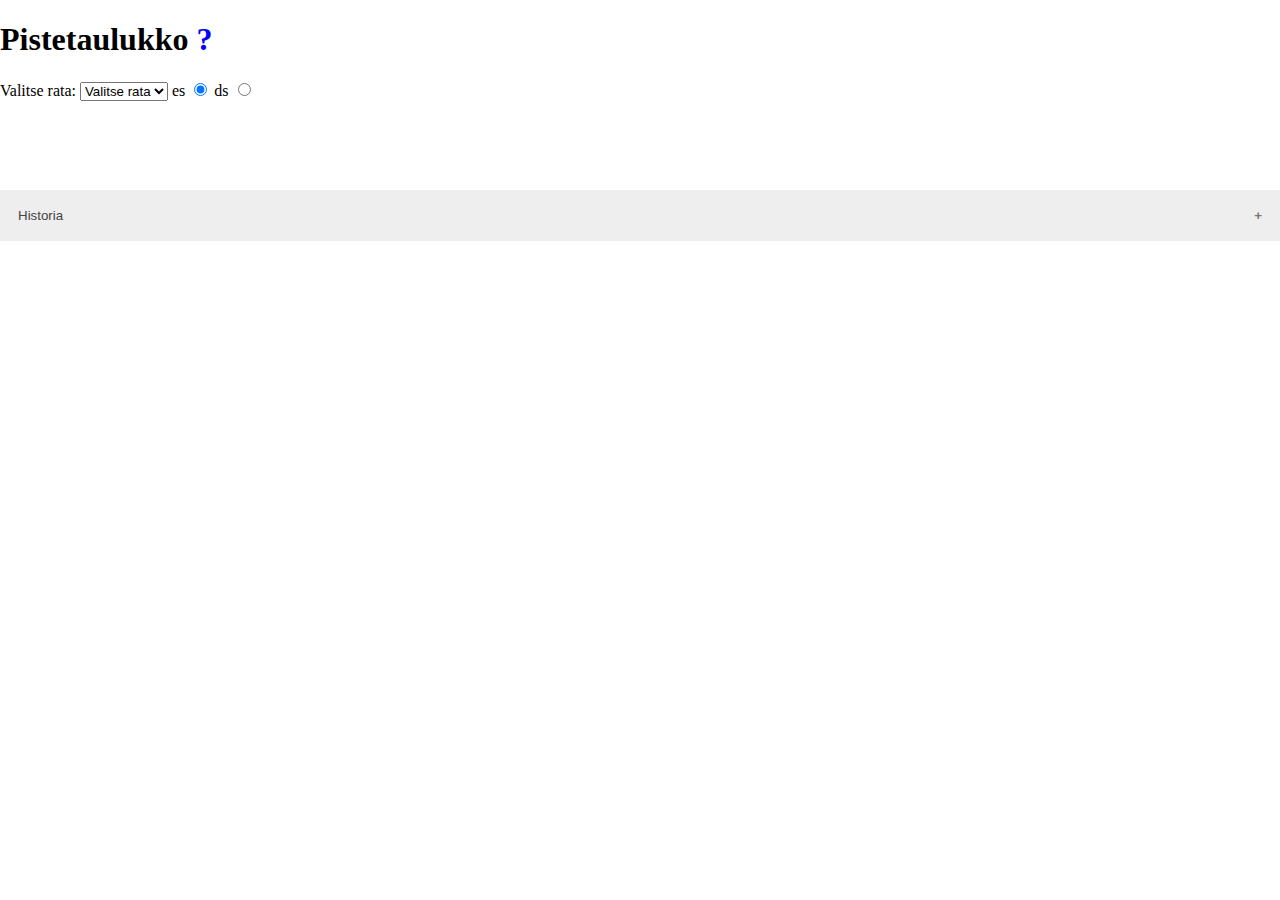
<file: index.html>
<!DOCTYPE html>

<html lang="fi">
<head>
    <meta charset="UTF-8" />
    <title>Pistelaskutaulukko</title>
    <meta name="viewport" content="width=device-width, initial-scale=1.0" />
    <meta name="author" content="Markus2540" />
    <link rel="stylesheet" href="styles/stylesheet.css" />
    <script defer src="scripts/main.js"></script>
</head>
<body>
    <main>
        <h1>Pistetaulukko <span id="instructions"> ? </span></h1>
        <label for="trackselector">Valitse rata:</label>
        <select id="trackselector">
            <option selected value="none">Valitse rata</option>
            <optgroup label="City1">
                <option value="track1">Track 1</option>
                <option value="track2">Track 2</option>
            </optgroup>
            <optgroup label="City2">
                <option value="track3">Track 3</option>
                <option value="track4">Track 4</option>
            </optgroup>
        </select>
        <label for="es">es</label>
        <input type="radio" name="trackSelectorDisabledEnabled" value="es" id="es" checked />
        <label for="ds">ds</label>
        <input type="radio" name="trackSelectorDisabledEnabled" value="ds" id="ds" />
        <br />
        <br />
        <input type="button" id="addPlayer" value="Lisää pelaaja" />
        <br />
        <br />
        <div class="scoreboarddiv">
            <table class="scoreboard">
            </table>
        </div>

        <div class="clearfix">
        <div class="modalBox">
            <canvas id="leftArrow" width="35" height="250"></canvas>
            <canvas id="closeModalBoxLeft" width="35" height="35"></canvas>
            <canvas id="closeModalBoxRight" width="35" height="35"></canvas>
            <canvas id="rightArrow" width="35" height="250"></canvas>
            <div id="modalBoxContent">
            </div>
        </div>
        </div>


        <div class="history">
            <button class="accordion">Historia</button>
            <div class="previousresults">
            </div>
        </div>
        <div class="darkbackground">
            <div id="infobox">
                <p>Valitse rata, avaa/lukitse valitsin es/ds radionappien avulla, lisää pelaajat ja 
                avaa pistemanipuloija klikkaamalla pelaajan radan kohdalla olevaa heittomäärää. 
                Radalta toiselle voit siirtyä nuolisymboleilla ja manipulointi-ikkunan voit sulkea x-merkistä. 
                Yhteenvedon näet viimeisen radan jälkeisellä sivulla, jossa voit myös tallentaa pelaamasi kierroksen.</p>
                <input type="button" id="hideinfobox" value="OK" />
            </div>
        </div>
    </main>

</body>
</html>
</file>
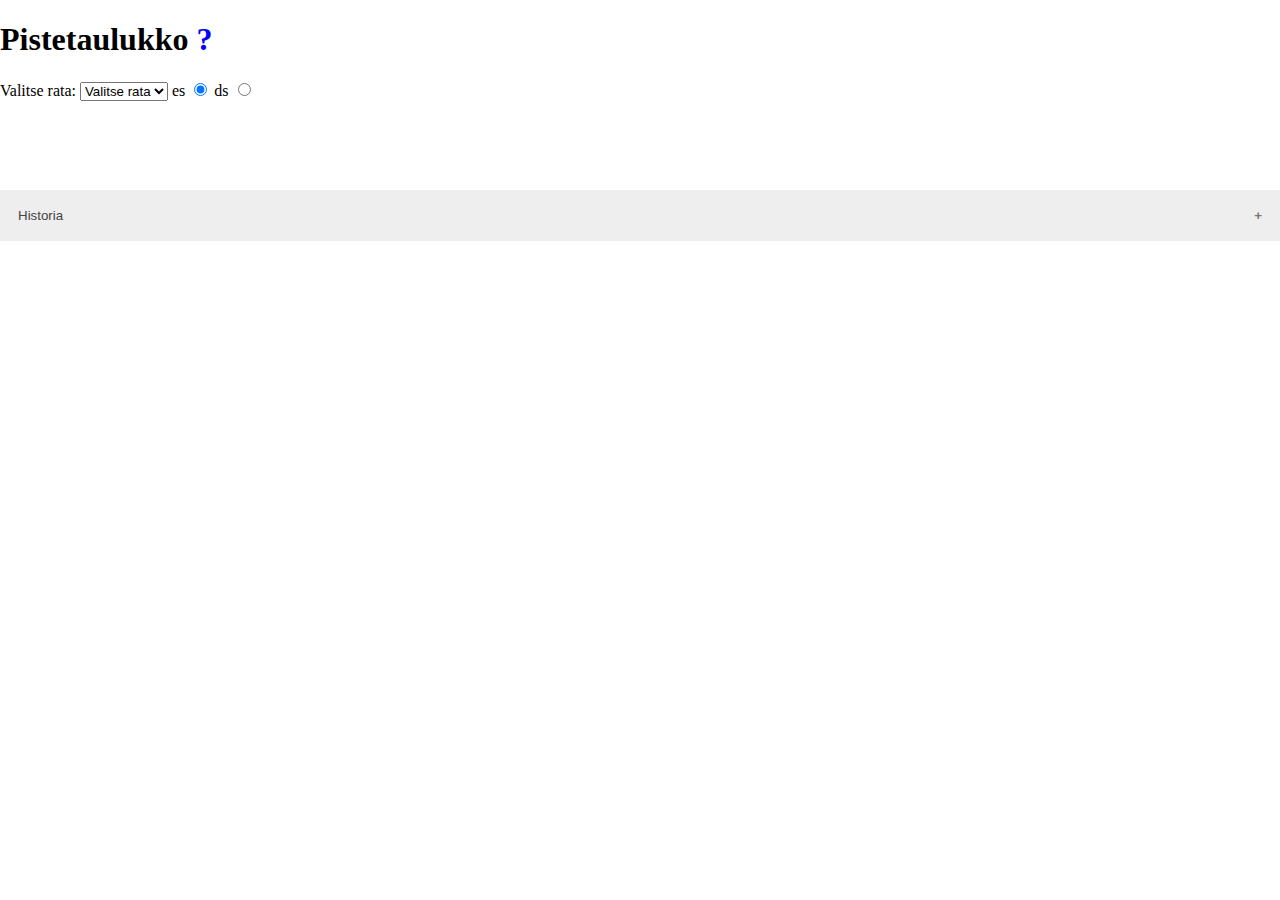
<file: scoretrackeraio.html>
<!DOCTYPE html>

<html lang="fi">
<head>
    <meta charset="UTF-8" />
    <title>Pistelaskutaulukko</title>
    <meta name="viewport" content="width=device-width, initial-scale=1.0" />
    <meta name="author" content="Markus2540" />
    <title>Scorecard</title>
    <meta name="description" content="Disc golf scorecard for a phone.">
    <style>
*{
    box-sizing: border-box;
}
body {
    margin: 0px;
}
td, th {
    border: 3px solid;
    min-width: 30px;
    min-height: 30px;
    text-align: center;
}
table {
    border-collapse: collapse;
}
.modalBox {
    height: 300px;
    width: 90%;
    background-color: lightblue;
    display: none;
    position: relative;
    left: 5vw;
}
.titleDiv {
    grid-area: myArea;
    max-height: 100px;
    text-align: center;
}
#tallennusnappi {
    width: 150px;
    height: 50px;
    margin: auto;
}
#modalBoxContent {
    margin: auto;
    position: relative;
    width: calc(100% - 80px);
    height: 90%;
    top: 5%;
    background-color: lightblue;
    display: grid;
    grid-template-areas: 'myArea myArea myArea';
    overflow: auto;
    text-align: center;
}
.scoreboarddiv {
    width: 95%;
    overflow-x: auto;
    overflow-y: hidden;
    padding-bottom: 15px;
}
#leftArrow {
    position: absolute;
    left: 0px;
    bottom: 0px;
}
#closeModalBoxRight {
    position: absolute;
    right: 0px;
    top: 0px;
}
#closeModalBoxLeft {
    position: absolute;
    Left: 0px;
    top: 0px;
}
#rightArrow {
    position: absolute;
    right: 0px;
    bottom: 0px;
}
#modalBoxContent h2 {
    text-align: center;
}
.clearfix::after {
    content: "";
    clear: both;
    display: table;
}
.history {
    margin-top: 20px;
}
.scoreManipulator {
    padding-left: 10px;
    max-height: 100px;
}
.scoreManipulator p {
    text-align: center;
}
.accordion {
    background-color: #eee;
    color: #444;
    padding: 18px;
    width: 100%;
    border: none;
    text-align: left;
    outline: none;
    transition: 0.4s;
}
.active, .accordion:hover {
    background-color: #ccc;
}
.accordion:after {
    content: '\002B';
    color: #777;
    font-weight: bold;
    float: right;
    margin-left: 5px;
}
.active:after {
    content: '\2212';
}
.previousresults {
    padding: 0 18px;
    background-color: white;
    max-height: 0;
    overflow: hidden;
    transition: max-height 0.2s ease-out;
    margin-bottom: 30px;
}


@media only screen and (max-width: 840px) {
    .modalBox {
        height: 90%;
        width: 90%;
        z-index: 2;
        margin: auto;
        position: fixed;
        top: 5%;
    }

    #modalBoxContent {
        position: relative;
        height: 90%;
        display: grid;
        grid-template-areas: 'myArea myArea';
        overflow: auto;
    }
    
    #leftArrow, #rightArrow {
        width: 35px;
        max-height: 230px;
    }

    .darkbackground {
        position: fixed;
        top: 0px;
        bottom: 0px;
        left: 0px;
        right: 0px;
        z-index: 1;
        display: none;
        background-color: rgba(0, 0, 0, 0.85);
    }
}

@media only screen and (max-width: 440px) {
    .modalBox {
        height: 300px;
        width: 90%;
        z-index: 2;
        margin: auto;
        position: fixed;
        top: 50%;
        transform: translateY(-50%);
    }
    #modalBoxContent {
        position: relative;
        height: 90%;
        grid-template-areas: 'myArea';
    }
}
#instructions {
    color: blue;
}
#infobox {
    display: none;
    position: absolute;
    left: 50%;
    top: 50%;
    transform: translate(-50%, -50%);
    z-index: 2;
    max-width: 400px;
    width: 90%;
    max-height: 300px;
    height: 90%;
    background-color: lightblue;
    padding: 7px;
}
#hideinfobox {
    position: absolute;
    left: 50%;
    transform: translateX(-50%);
}
.manipulatorBtn {
    width: 30px;
    height: 30px;
    border-radius: 50%;
}
    </style>
</head>
<body>
    <main>
        <h1>Pistetaulukko <span id="instructions"> ? </span></h1>
        <label for="trackselector">Valitse rata:</label>
        <select id="trackselector">
            <option selected value="none">Valitse rata</option>
            <optgroup label="City1">
                <option value="track1">Track 1</option>
                <option value="track2">Track 2</option>
            </optgroup>
            <optgroup label="City2">
                <option value="track3">Track 3</option>
                <option value="track4">Track 4</option>
            </optgroup>
        </select>
        <label for="es">es</label>
        <input type="radio" name="trackSelectorDisabledEnabled" value="es" id="es" checked />
        <label for="ds">ds</label>
        <input type="radio" name="trackSelectorDisabledEnabled" value="ds" id="ds" />
        <br />
        <br />
        <input type="button" id="addPlayer" value="Lisää pelaaja" />
        <br />
        <br />
        <div class="scoreboarddiv">
            <table class="scoreboard">
            </table>
        </div>

        <div class="clearfix">
        <div class="modalBox">
            <canvas id="leftArrow" width="35" height="250"></canvas>
            <canvas id="closeModalBoxLeft" width="35" height="35"></canvas>
            <canvas id="closeModalBoxRight" width="35" height="35"></canvas>
            <canvas id="rightArrow" width="35" height="250"></canvas>
            <div id="modalBoxContent">
            </div>
        </div>
        </div>


        <div class="history">
            <button class="accordion">Historia</button>
            <div class="previousresults">
            </div>
        </div>
        <div class="darkbackground">
            <div id="infobox">
                <p>Valitse rata, avaa/lukitse valitsin es/ds radionappien avulla, lisää pelaajat ja 
                avaa pistemanipuloija klikkaamalla pelaajan radan kohdalla olevaa heittomäärää. 
                Radalta toiselle voit siirtyä nuolisymboleilla ja manipulointi-ikkunan voit sulkea x-merkistä. 
                Yhteenvedon näet viimeisen radan jälkeisellä sivulla, jossa voit myös tallentaa pelaamasi kierroksen.</p>
                <input type="button" id="hideinfobox" value="OK" />
            </div>
        </div>
    </main>

<script>
    const trackSelector = document.querySelector('#trackselector');
    trackSelector.value = "none"; //Default selection for trackSelector
    const addPlayer = document.querySelector('#addPlayer');
    addPlayer.hidden = true; //If no track is selected the button for adding a player is hidden
    let db;
    const scoreBoard = document.querySelector('.scoreboard');
    const modalBox = document.querySelector('.modalBox');
    const modalBoxContent = document.querySelector('#modalBoxContent');
    const previousResults = document.querySelector('.previousresults');
    const darkBackground = document.querySelector('.darkbackground');
    const titleDiv = document.querySelector('.titleDiv');
    let parYht, today, date, timeStart, timeEnd, startTime, endTime, roundTime, trackName,
        scores, players, nmbrOfLanes, trackToBuild, selectedTrack, newBodyRef, columnIndex;

    const tracks = [
        {
            "trackID": "track1",
            "trackName": "Track1",
            "lanes": 9,
            "par": [ 3, 3, 3, 3, 4, 3, 3, 3, 3 ],
            "distance": [ 83, 64, 91, 58, 125, 68, 54, 58, 96 ]
        },
        {
            "trackID": "track2",
            "trackName": "Track2",
            "lanes": 18,
            "par": [ 3, 4, 3, 4, 3, 3, 3, 4, 3, 3, 3, 3, 3, 3, 3, 3, 3, 3 ],
            "distance": [ 102, 205, 115, 181, 130, 80, 87, 154, 86, 106, 52, 166, 165, 107, 81, 89, 91, 130 ]
        },
        {
            "trackID": "track3",
            "trackName": "Track3",
            "lanes": 9,
            "par": [ 3, 3, 3, 3, 4, 4, 3, 3, 3 ],
            "distance": [  87, 110, 57, 101, 136, 129, 55, 67, 69 ]
        },
        {
            "trackID": "track4",
            "trackName": "Track4",
            "lanes": 9,
            "par": [ 4, 4, 4, 3, 4, 3, 3, 3, 4 ],
            "distance": [  170, 140, 150, 60, 170, 60, 75, 60, 130 ]
        }
    ];

    function closeModalBox() {
        modalBox.style.display = 'none';
        darkBackground.style.display = 'none';
    }

    //enableSelector and disableSelector are used for enabling and disabling the track selector.
    const enableSelector = document.querySelector('#es');
    enableSelector.checked = true;
    enableSelector.addEventListener('click', () => {
        trackSelector.disabled = false;
    });
    const disableSelector = document.querySelector('#ds');
    disableSelector.addEventListener('click', () => {
        trackSelector.disabled = true;
    });

    let request = window.indexedDB.open('results_db', 1);

    request.onerror = function () {
        console.log('Database failed to open');
    };
    request.onsuccess = function () {
        console.log('Database opened successfully');

        db = request.result;

        displayData();
    };

    request.onupgradeneeded = function (e) {
        let db = e.target.result;
    
    // roundIDDB
    // trackNameDB
    // nmbrOfLanesDB
    // startDateDB
    // startTimeDB
    // endTimeDBDB
    // roundTimeDB
    // [playersDB]
    // [roundScoresDB]
    
        let objectStore = db.createObjectStore('scores_os', { keyPath: 'roundIDDB', autoIncrement: true });

        objectStore.createIndex('trackNameDB', 'trackNameDB', { unique: false });
        objectStore.createIndex('nmbrOfLanesDB', 'nmbrOfLanesDB', { unique: false });
        objectStore.createIndex('startDateDB', 'startDateDB', { unique: false });
        objectStore.createIndex('startTimeDB', 'startTimeDB', { unique: false });
        objectStore.createIndex('endTimeDB', 'endTimeDB', { unique: false });
        objectStore.createIndex('roundTimeDB', 'roundTimeDB', { unique: false });
        objectStore.createIndex('playersDB', 'playersDB', { unique: false });
        objectStore.createIndex('roundScoresDB', 'roundStoresDB', { unique: false });

        console.log('Database setup complete');
    }

    function saveScore() {
        let newItem = [{
            trackNameDB: trackName, nmbrOfLanesDB: nmbrOfLanes, startDateDB: date,
            startTimeDB: timeStart, endTimeDB: timeEnd, roundTimeDB: roundTime,
            playersDB: players, roundScoresDB: scores
        }];

        let transaction = db.transaction(['scores_os'], 'readwrite');

        transaction.oncomplete = function () {
            //console.log(`transaction.oncomplete ajettu`);
            location.reload();
        };

        transaction.onerror = function () {
            console.log(`transaction.onerror ajettu`);
        };

        let objectStore = transaction.objectStore('scores_os');
        
        let request = objectStore.add(newItem[0]);

        
        request.onsuccess = function () {
            console.log(`request.onsuccess ajettu`);
        };
    }

    selectedTrack = trackSelector.value;

    trackSelector.addEventListener('change', () => {
        if (trackSelector.value === "none") {
            addPlayer.hidden = true;
            scoreBoard.innerHTML = "";
            modalBox.style.display = 'none';
        } else {
            addPlayer.hidden = false;
            selectedTrack = trackSelector.value;
            trackToBuild = [];
            for (let i = 0; i < tracks.length; i++) {
                if (tracks[i].trackID === selectedTrack) {
                    trackToBuild = tracks[i];
                }
            }
            today = new Date();
            date = `${(today.getDate())}/${(today.getMonth() + 1)}/${today.getFullYear()}`;
            let startMinutes = (today.getMinutes() < 10? "0": "") + today.getMinutes();
            timeStart = `${today.getHours()}:${startMinutes}`;
            startTime = Date.now();

            buildScoreboard();
        }
    });

    function buildScoreboard() {
        parYht = 0;
        let distanceYht = 0;
        scoreBoard.innerHTML = "";
        let tblBody = document.createElement('tbody');
        let row = document.createElement('tr');
        let thead = document.createElement('thead');


        thead.appendChild(document.createElement('th')).textContent = `Pelaaja`;
        for (let j = 0; j < trackToBuild.lanes; j++) {
            thead.appendChild(document.createElement('th')).textContent = `${j + 1}`;
        }
        thead.appendChild(document.createElement('th')).textContent = `Yht.`;

        scoreBoard.appendChild(thead);

        row.appendChild(document.createElement('td')).textContent = `Par`;
        for (let j = 0; j < trackToBuild.lanes; j++) {
            row.appendChild(document.createElement('td')).textContent = `${trackToBuild.par[j]}`;
            parYht = parYht + trackToBuild.par[j];
        }
        row.appendChild(document.createElement('td')).textContent = `${parYht}`;
        tblBody.appendChild(row);
        row = document.createElement('tr');
        row.appendChild(document.createElement('td')).textContent = `Pituus`;
        for (let j = 0; j < trackToBuild.lanes; j++) {
            row.appendChild(document.createElement('td')).textContent = `${trackToBuild.distance[j]}`;
            distanceYht = distanceYht + trackToBuild.distance[j];
        }
        row.appendChild(document.createElement('td')).textContent = `${distanceYht}`;
        tblBody.appendChild(row);

        scoreBoard.appendChild(tblBody);
    }

    function totalThrows() {
        if (newBodyRef.rows.length > 2) {
            for (let i = 0; i < newBodyRef.rows.length - 2; i++) {
                let totalNumberOfThrows = 0;
                for (let j = 1; j < newBodyRef.rows[newBodyRef.rows.length - 2].cells.length - 1; j++) {
                    let value = newBodyRef.rows[2 + i].cells[j].innerHTML;
                    value = Number(value);
                    totalNumberOfThrows = totalNumberOfThrows + value;
                }
                newBodyRef.rows[2 + i].cells[trackToBuild.lanes + 1].innerHTML = totalNumberOfThrows;
            }
        }
    }

    function buildLaneScoreManipulator(j) {
        const minusBtn = document.createElement('button');
        const plusBtn = document.createElement('button');
        const manipulatorDiv = document.createElement('div');
        let paragraph = document.createElement('p');
        let turns = newBodyRef.rows[(j + 2)].cells.item(columnIndex).innerHTML;
        modalBoxContent.appendChild(manipulatorDiv);
        manipulatorDiv.className = `scoreManipulator`;
        manipulatorDiv.appendChild(paragraph).textContent = `${newBodyRef.rows[(j + 2)].cells.item([0]).innerHTML}`;
        paragraph = document.createElement('p');
        manipulatorDiv.appendChild(paragraph).textContent = `${turns}`;
        paragraph.insertAdjacentElement("afterbegin", minusBtn);
        paragraph.insertAdjacentElement("beforeend", plusBtn);
        minusBtn.textContent = "-";
        plusBtn.textContent = "+";
        minusBtn.style.marginRight = "15px";
        minusBtn.className = "manipulatorBtn";
        plusBtn.style.marginLeft = "15px";
        plusBtn.className = "manipulatorBtn";
        var x = document.querySelector('.scoreboard').rows.length;

        plusBtn.addEventListener('click', function mBPlusBtn() {
            turns++;
            newBodyRef.rows[(j + 2)].cells.item(columnIndex).innerHTML = turns;
            paragraph.textContent = `${turns}`;
            paragraph.insertAdjacentElement("afterbegin", minusBtn);
            paragraph.insertAdjacentElement("beforeend", plusBtn);
            totalThrows();
        });

        minusBtn.addEventListener('click', function mBMinusBtn() {
            if (turns > 0) {
                turns--;
                newBodyRef.rows[(j + 2)].cells.item(columnIndex).innerHTML = turns;
                paragraph.textContent = `${turns}`;
                paragraph.insertAdjacentElement("afterbegin", minusBtn);
                paragraph.insertAdjacentElement("beforeend", plusBtn);
                totalThrows();
            }
        });
    }

    function forAllPlayers() {
        for (let j = 0; j < (newBodyRef.rows.length - 2); j++) {
            buildLaneScoreManipulator(j);
        }
    }

    function mBLeftArrow() {
        /*if (columnIndex <= 1) {
            columnIndex = 0;
            console.log(`Nimisivu ja columnIndex = ${columnIndex}`);
            modalBoxContent.innerHTML = "";
            titleDiv.innerHTML = "";
            div.appendChild(h2);
            modalBoxContent.appendChild(div).className = "titleDiv";
            h2.textContent = `Pelaajat: `;
        } else {
            columnIndex--;
            modalBoxContent.innerHTML = "";
            titleDiv.innerHTML = "";
            div.appendChild(h2);
            modalBoxContent.appendChild(div).className = "titleDiv";
            h2.textContent = `Väylä ${columnIndex}`;
            forAllPlayers();
        }*/
        columnIndex--;
        if (columnIndex < 1) { columnIndex = 1; }
        modalBoxContent.innerHTML = "";
        //titleDiv.innerHTML = "";
        const div = document.createElement('div');
        const h2 = document.createElement('h2');
        div.appendChild(h2);
        modalBoxContent.appendChild(div).className = "titleDiv";
        h2.textContent = `Väylä ${columnIndex}`;
        forAllPlayers();
    }

    function mBRightArrow() {
        const div = document.createElement('div');
        const para = document.createElement('p');
        const h2 = document.createElement('h2');
        if (columnIndex < trackToBuild.lanes) {
            columnIndex++;
            modalBoxContent.innerHTML = "";
            //titleDiv.innerHTML = "";
            
            div.appendChild(h2);
            modalBoxContent.appendChild(div).className = "titleDiv";
            h2.textContent = `Väylä ${columnIndex}`;
            forAllPlayers();
        } else {
            columnIndex = trackToBuild.lanes + 1;
            modalBoxContent.innerHTML = "";
            //titleDiv.innerHTML = "";
            div.appendChild(h2);
            div.appendChild(para);
            modalBoxContent.appendChild(div).className = "titleDiv";
            h2.textContent = `Tulokset:`;
            para.textContent = `Kierroksen par-tulos: ${parYht}`;
            if (scoreBoard.rows.length > 2) {
                
                for (let i = 0; i < (newBodyRef.rows.length - 2); i++) {
                    const para = document.createElement('p');
                    para.textContent = `${newBodyRef.rows[2 + i].cells[0].innerHTML} läpäisi radan 
                    ${newBodyRef.rows[2 + i].cells[trackToBuild.lanes + 1].innerHTML} heitolla!`;
                    modalBoxContent.appendChild(para);
                }
            }
            const saveBtn = document.createElement('button');
            modalBoxContent.appendChild(saveBtn);
            saveBtn.id = "tallennusnappi";
            saveBtn.textContent = "Tallenna";
            saveBtn.addEventListener('click', () => {
                let stopTime = new Date();
                let endMinutes = (stopTime.getMinutes() < 10? "0": "") + stopTime.getMinutes();
                timeEnd = `${stopTime.getHours()}:${endMinutes}`;
                endTime = Date.now();
                roundTime = endTime - startTime;
                nmbrOfLanes = trackToBuild.lanes;
                players = [];
                for (let i = 0; i < (newBodyRef.rows.length - 2); i++) {
                    players.push(newBodyRef.rows[2 + i].cells[0].innerHTML);
                }
                scores = [];
                for (let i = 0; i < newBodyRef.rows.length - 2; i++) {
                    let tempScore = [];
                    for (let j = 1; j < newBodyRef.rows[newBodyRef.rows.length - 2].cells.length; j++) {
                        let scoreToAdd = newBodyRef.rows[2 + i].cells[j].innerHTML;
                        scoreToAdd = Number(scoreToAdd);
                        tempScore.push(scoreToAdd);
                    }
                    scores.push(tempScore);
                    tempScore = [];
                }
                trackName = trackToBuild.trackName;
                saveScore();
            });
        }
    }
    
    addPlayer.addEventListener('click', () => {
        let playerToAdd = window.prompt('Anna lisättävän pelaajan nimi: ');
        if (playerToAdd === "") {
            alert('Pelaajalla pitää olla nimi');
        } else if (playerToAdd === null) {
            return;
        } else {
            newBodyRef = document.querySelector('.scoreboard').getElementsByTagName('tbody')[0];
            var newRow = newBodyRef.insertRow(-1);

            let newCell = newRow.insertCell(0);
            let newText = document.createTextNode(playerToAdd);
            newCell.appendChild(newText);

            for (let i = 0; i < trackToBuild.lanes; i++) {
                newCell = newRow.insertCell(i + 1);
                newCell.textContent = 0;

                let rows = document.querySelectorAll('tr');
                let rowsArray = Array.from(rows);

                newCell.addEventListener('click', function newCellEventListener(event) {
                    modalBox.style.display = 'block';
                    darkBackground.style.display = 'block';
                    const h2 = document.createElement('h2');
                    const para = document.createElement('p');
                    const div = document.createElement('div');
                    let rowIndex = rowsArray.findIndex(row => row.contains(event.target));
                    let columns = Array.from(rowsArray[rowIndex].querySelectorAll('td'));
                    columnIndex = columns.findIndex(column => column == event.target);
                    modalBoxContent.innerHTML = "";
                    div.appendChild(h2);
                    modalBoxContent.appendChild(div).className="titleDiv";
                    h2.textContent = `Väylä ${columnIndex}`;

                    forAllPlayers();

                    trackSelector.addEventListener('change', function deleteEventListeners() {
                        for (let i = 0; i < (newBodyRef.rows.length); i++) {
                            newBodyRef.deleteRow(-1);
                        }
                        trackSelector.removeEventListener('change', deleteEventListeners);
                    });
                });
            }
            newCell = newRow.insertCell(trackToBuild.lanes + 1);
            newText = document.createTextNode(`0`);
            newCell.appendChild(newText);
        }
    });

    function displayData() {
        while (previousResults.firsChild) {
            previousResults.removeChild(previousResults.firstChild);
        }

        let objectStore = db.transaction('scores_os').objectStore('scores_os');
        objectStore.openCursor(null, 'prev').onsuccess = function(e) {
            let cursor = e.target.result;

            if (cursor) {
                let tbl2 = document.createElement('table');
                let row2 = document.createElement('tr');
                let thead2 = document.createElement('thead');
                const createDiv = document.createElement('div');

                // roundIDDB
                // trackNameDB
                // nmbrOfLanesDB
                // startDateDB
                // startTimeDB
                // endTimeDBDB
                // roundTimeDB
                // [playersDB]
                // [roundScoresDB]

                previousResults.appendChild(document.createElement('h3')).textContent = `${cursor.value.trackNameDB} 
                ${cursor.value.startDateDB} ${cursor.value.startTimeDB}-${cursor.value.endTimeDB}`;

                previousResults.appendChild(createDiv);
                createDiv.className = `scoreboarddiv`;
                createDiv.appendChild(tbl2);

                thead2.appendChild(document.createElement('th')).textContent = `Pelaaja`;
                for (let j = 0; j < cursor.value.nmbrOfLanesDB; j++) {
                    thead2.appendChild(document.createElement('th')).textContent = `${j + 1}`;
                }
                thead2.appendChild(document.createElement('th')).textContent = `Yht.`;
                tbl2.appendChild(thead2);

                for (let i = 0; i < cursor.value.playersDB.length; i++) {
                    row2.appendChild(document.createElement('td')).textContent = cursor.value.playersDB[i];
                    for (let j = 0; j < (cursor.value.nmbrOfLanesDB + 1); j++) {
                        row2.appendChild(document.createElement('td')).textContent = cursor.value.roundScoresDB[i][j];
                    }          
                    tbl2.appendChild(row2);
                    row2 = document.createElement('tr');
                }
                tbl2.appendChild(row2);
                tbl2.className = `scoreboard`;

                cursor.continue();
            } else {
                if (previousResults.children.length === 0) {
                    previousResults.appendChild(document.createElement('h3')).textContent = `Ei pelattuja kierroksia.`;
                }
            }
        };
    }

    var acc = document.getElementsByClassName("accordion");
    for (let i = 0; i < acc.length; i++) {
        acc[i].addEventListener("click", function() {
            this.classList.toggle("active");
            var panel = this.nextElementSibling;
            if (panel.style.maxHeight) {
                panel.style.maxHeight = null;
            } else {
                panel.style.maxHeight = panel.scrollHeight + "px";
            }
        });
    }

    const leftArrow = document.getElementById('leftArrow');
    const lACanvas = leftArrow.getContext('2d');
    const closeModalBoxRight = document.querySelector('#closeModalBoxRight');
    const cMBRCanvas = closeModalBoxRight.getContext('2d');
    const closeModalBoxLeft = document.querySelector('#closeModalBoxLeft');
    const cMBLCanvas = closeModalBoxLeft.getContext('2d');
    const rightArrow = document.getElementById('rightArrow');
    const rACanvas = rightArrow.getContext('2d');

    lACanvas.fillStyle = 'red';
    lACanvas.fillRect(0, 0, 35, 250);
    lACanvas.beginPath();
    lACanvas.lineWidth = 3;
    lACanvas.strokeStyle = 'black';
    lACanvas.moveTo(32, 235);
    lACanvas.lineTo(3, 125);
    lACanvas.lineTo(32, 15);
    lACanvas.stroke();

    cMBRCanvas.fillStyle = 'blue';
    cMBRCanvas.fillRect(0, 0, 35, 35);
    cMBRCanvas.lineWidth = 3;
    cMBRCanvas.strokeStyle = 'black';
    cMBRCanvas.beginPath();
    cMBRCanvas.moveTo(3, 3);
    cMBRCanvas.lineTo(32, 32);
    cMBRCanvas.stroke();
    cMBRCanvas.beginPath();
    cMBRCanvas.moveTo(32, 3);
    cMBRCanvas.lineTo(3, 32);
    cMBRCanvas.stroke();

    cMBLCanvas.fillStyle = 'blue';
    cMBLCanvas.fillRect(0, 0, 35, 35);
    cMBLCanvas.lineWidth = 3;
    cMBLCanvas.strokeStyle = 'black';
    cMBLCanvas.beginPath();
    cMBLCanvas.moveTo(3, 3);
    cMBLCanvas.lineTo(32, 32);
    cMBLCanvas.stroke();
    cMBLCanvas.beginPath();
    cMBLCanvas.moveTo(32, 3);
    cMBLCanvas.lineTo(3, 32);
    cMBLCanvas.stroke();

    rACanvas.fillStyle = 'yellow';
    rACanvas.fillRect(0, 0, 35, 250);
    rACanvas.lineWidth = 3;
    rACanvas.strokeStyle = 'black';
    rACanvas.moveTo(3, 235);
    rACanvas.lineTo(32, 125);
    rACanvas.lineTo(3, 15);
    rACanvas.stroke();

    closeModalBoxLeft.addEventListener('click', closeModalBox);
    closeModalBoxRight.addEventListener('click', closeModalBox);

    const instructions = document.getElementById("instructions");
    const hideInfobox = document.getElementById("hideinfobox");
    const infoBox = document.getElementById("infobox");

    instructions.addEventListener('click', () => {
        darkBackground.style.display = "block";
        infoBox.style.display = "block";
    });

    hideInfobox.addEventListener('click', () => {
        darkBackground.style.display = "none";
        infoBox.style.display = "none";
    });

    leftArrow.addEventListener('click', mBLeftArrow);
    rightArrow.addEventListener('click', mBRightArrow);
</script>

</body>
</html>
</file>
<file: styles/stylesheet.css>
*{
    box-sizing: border-box;
}
body {
    margin: 0px;
}
td, th {
    border: 3px solid;
    min-width: 30px;
    min-height: 30px;
    text-align: center;
}
table {
    border-collapse: collapse;
}
.modalBox {
    height: 300px;
    width: 90%;
    background-color: lightblue;
    display: none;
    position: relative;
    left: 5vw;
}
.titleDiv {
    grid-area: myArea;
    max-height: 100px;
    text-align: center;
}
#tallennusnappi {
    width: 150px;
    height: 50px;
    margin: auto;
}
#modalBoxContent {
    margin: auto;
    position: relative;
    width: calc(100% - 80px);
    height: 90%;
    top: 5%;
    background-color: lightblue;
    display: grid;
    grid-template-areas: 'myArea myArea myArea';
    overflow: auto;
    text-align: center;
}
.scoreboarddiv {
    width: 95%;
    overflow-x: auto;
    overflow-y: hidden;
    padding-bottom: 15px;
}
#leftArrow {
    position: absolute;
    left: 0px;
    bottom: 0px;
}
#closeModalBoxRight {
    position: absolute;
    right: 0px;
    top: 0px;
}
#closeModalBoxLeft {
    position: absolute;
    Left: 0px;
    top: 0px;
}
#rightArrow {
    position: absolute;
    right: 0px;
    bottom: 0px;
}
#modalBoxContent h2 {
    text-align: center;
}
.clearfix::after {
    content: "";
    clear: both;
    display: table;
}
.history {
    margin-top: 20px;
}
.scoreManipulator {
    padding-left: 10px;
    max-height: 100px;
}
.scoreManipulator p {
    text-align: center;
}
.accordion {
    background-color: #eee;
    color: #444;
    padding: 18px;
    width: 100%;
    border: none;
    text-align: left;
    outline: none;
    transition: 0.4s;
}
.active, .accordion:hover {
    background-color: #ccc;
}
.accordion:after {
    content: '\002B';
    color: #777;
    font-weight: bold;
    float: right;
    margin-left: 5px;
}
.active:after {
    content: '\2212';
}
.previousresults {
    padding: 0 18px;
    background-color: white;
    max-height: 0;
    overflow: hidden;
    transition: max-height 0.2s ease-out;
    margin-bottom: 30px;
}


@media only screen and (max-width: 840px) {
    .modalBox {
        height: 90%;
        width: 90%;
        z-index: 2;
        margin: auto;
        position: fixed;
        top: 5%;
    }

    #modalBoxContent {
        position: relative;
        height: 90%;
        display: grid;
        grid-template-areas: 'myArea myArea';
        overflow: auto;
    }
    
    #leftArrow, #rightArrow {
        width: 35px;
        max-height: 230px;
    }

    .darkbackground {
        position: fixed;
        top: 0px;
        bottom: 0px;
        left: 0px;
        right: 0px;
        z-index: 1;
        display: none;
        background-color: rgba(0, 0, 0, 0.85);
    }
}

@media only screen and (max-width: 440px) {
    .modalBox {
        height: 300px;
        width: 90%;
        z-index: 2;
        margin: auto;
        position: fixed;
        top: 50%;
        transform: translateY(-50%);
    }
    #modalBoxContent {
        position: relative;
        height: 90%;
        grid-template-areas: 'myArea';
    }
}
#instructions {
    color: blue;
}
#infobox {
    display: none;
    position: absolute;
    left: 50%;
    top: 50%;
    transform: translate(-50%, -50%);
    z-index: 2;
    max-width: 400px;
    width: 90%;
    max-height: 300px;
    height: 90%;
    background-color: lightblue;
    padding: 7px;
}
#hideinfobox {
    position: absolute;
    left: 50%;
    transform: translateX(-50%);
}
.manipulatorBtn {
    width: 30px;
    height: 30px;
    border-radius: 50%;
}
</file>
